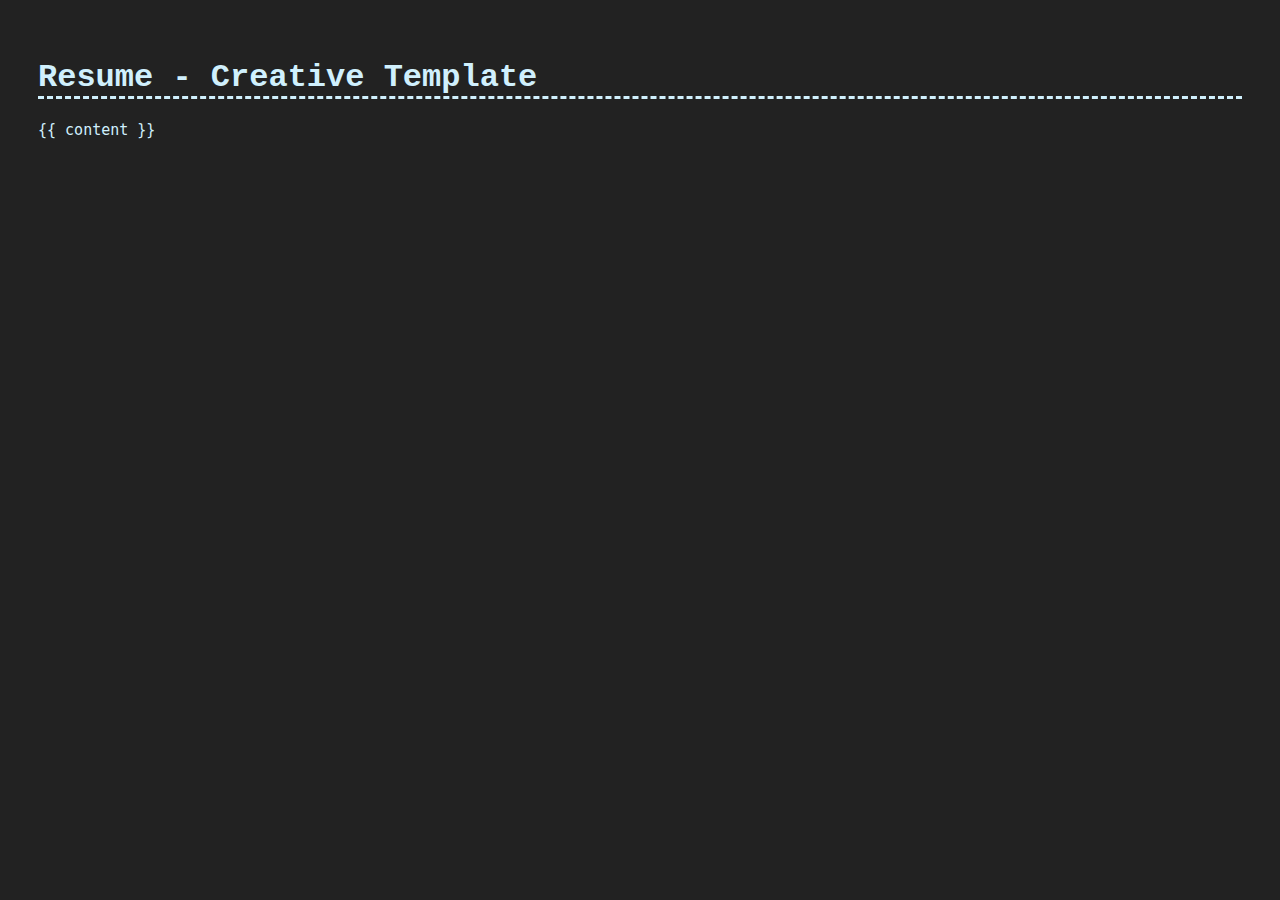
<file: templates/ templates/creative.html>
<!DOCTYPE html>
<html>
<head>
  <style>
    body { font-family: 'Courier New', Courier, monospace; padding: 30px; background: #222; color: #d0f0fd; }
    h1 { border-bottom: 3px dashed #d0f0fd; }
    pre { white-space: pre-wrap; font-size: 15px; }
  </style>
</head>
<body>
  <h1>Resume - Creative Template</h1>
  <pre>{{ content }}</pre>
</body>
</html>
</file>
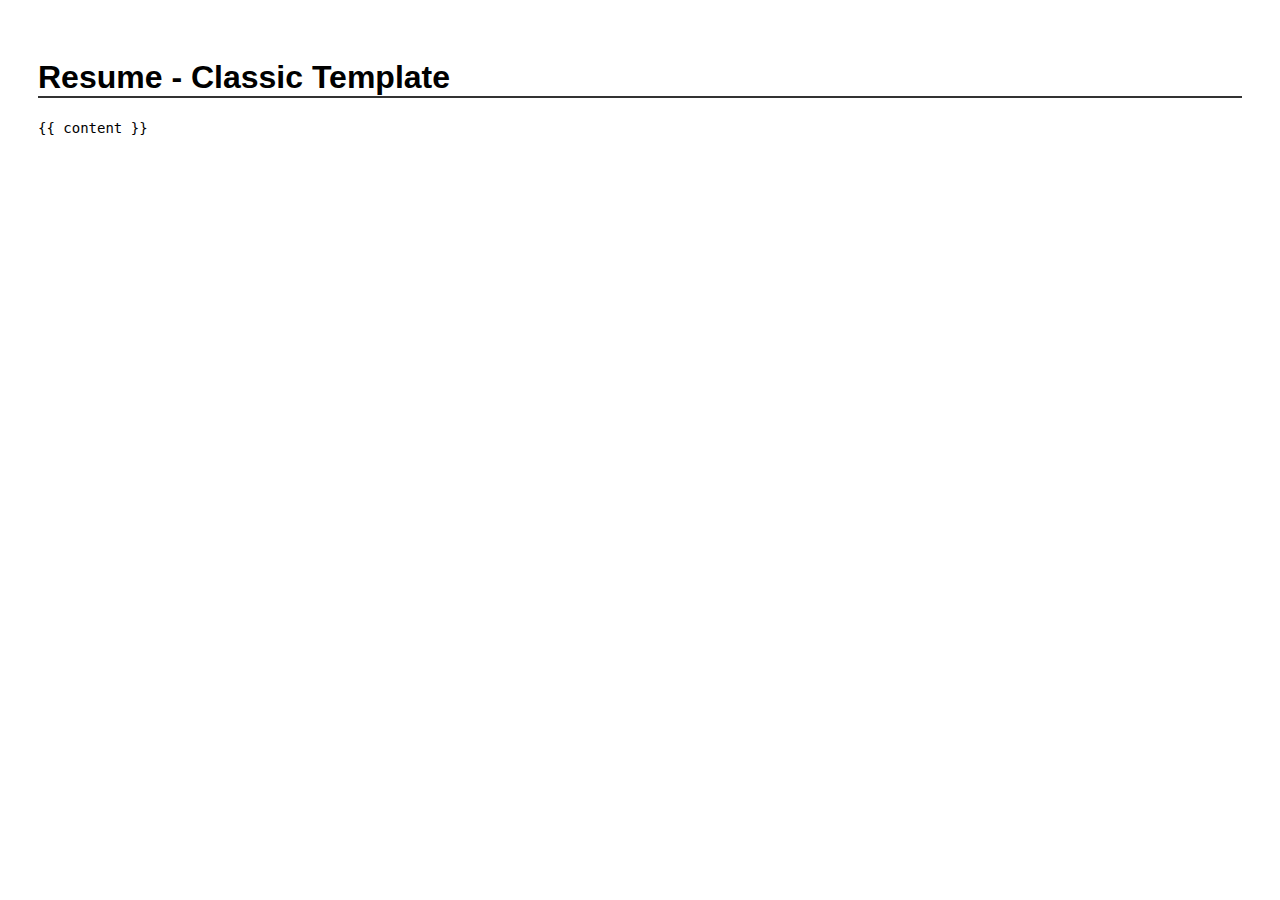
<file: templates/templates/templates/classic.html>
<!DOCTYPE html>
<html>
<head>
  <style>
    body { font-family: Arial, sans-serif; padding: 30px; color: #000; }
    h1 { border-bottom: 2px solid #333; }
    pre { white-space: pre-wrap; font-size: 14px; }
  </style>
</head>
<body>
  <h1>Resume - Classic Template</h1>
  <pre>{{ content }}</pre>
</body>
</html>
</file>
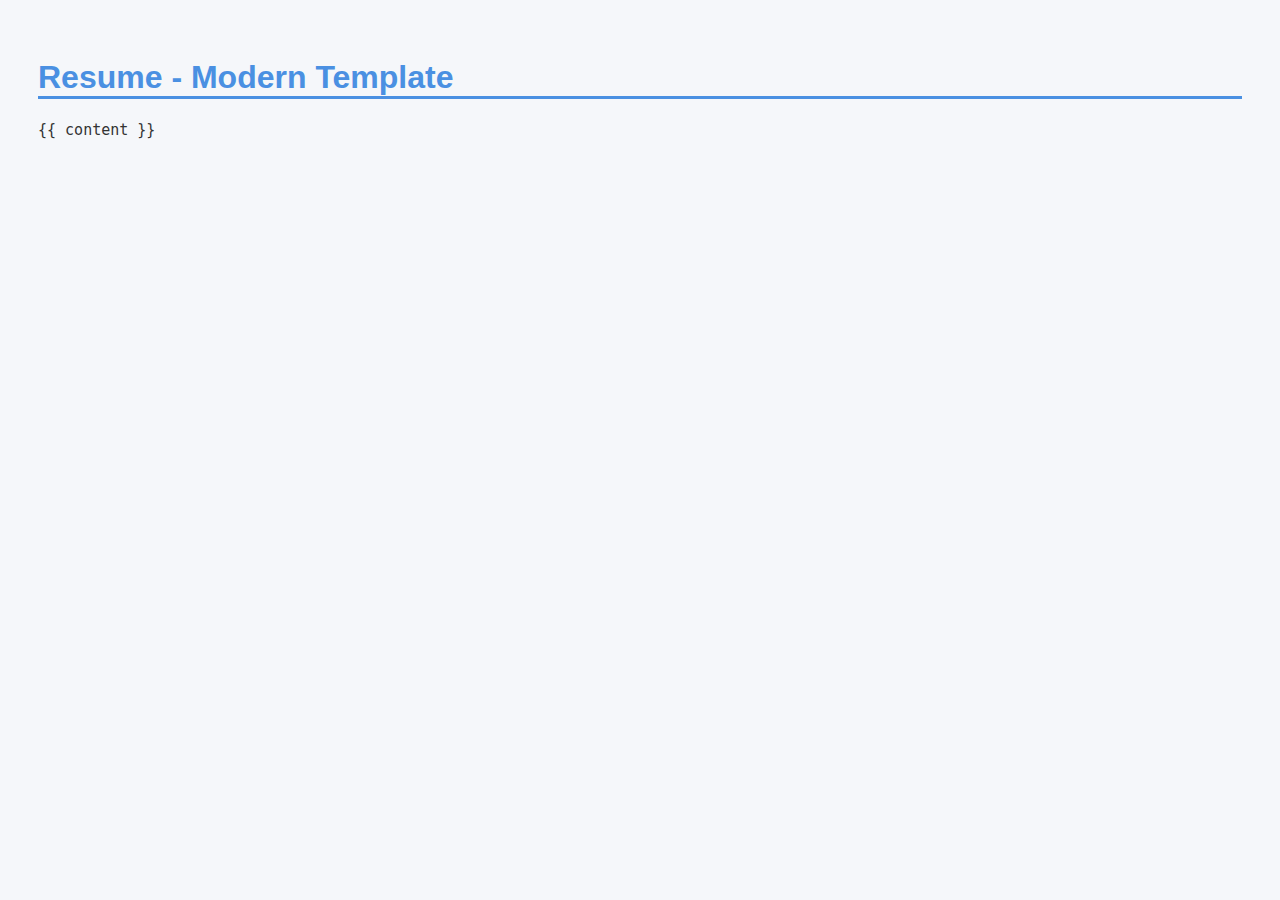
<file: templates/templates/templates/modern.html>
<!DOCTYPE html>
<html>
<head>
  <style>
    body { font-family: 'Segoe UI', Tahoma, Geneva, Verdana, sans-serif; padding: 30px; background: #f5f7fa; color: #333; }
    h1 { border-bottom: 3px solid #4a90e2; color: #4a90e2; }
    pre { white-space: pre-wrap; font-size: 15px; }
  </style>
</head>
<body>
  <h1>Resume - Modern Template</h1>
  <pre>{{ content }}</pre>
</body>
</html>
</file>
